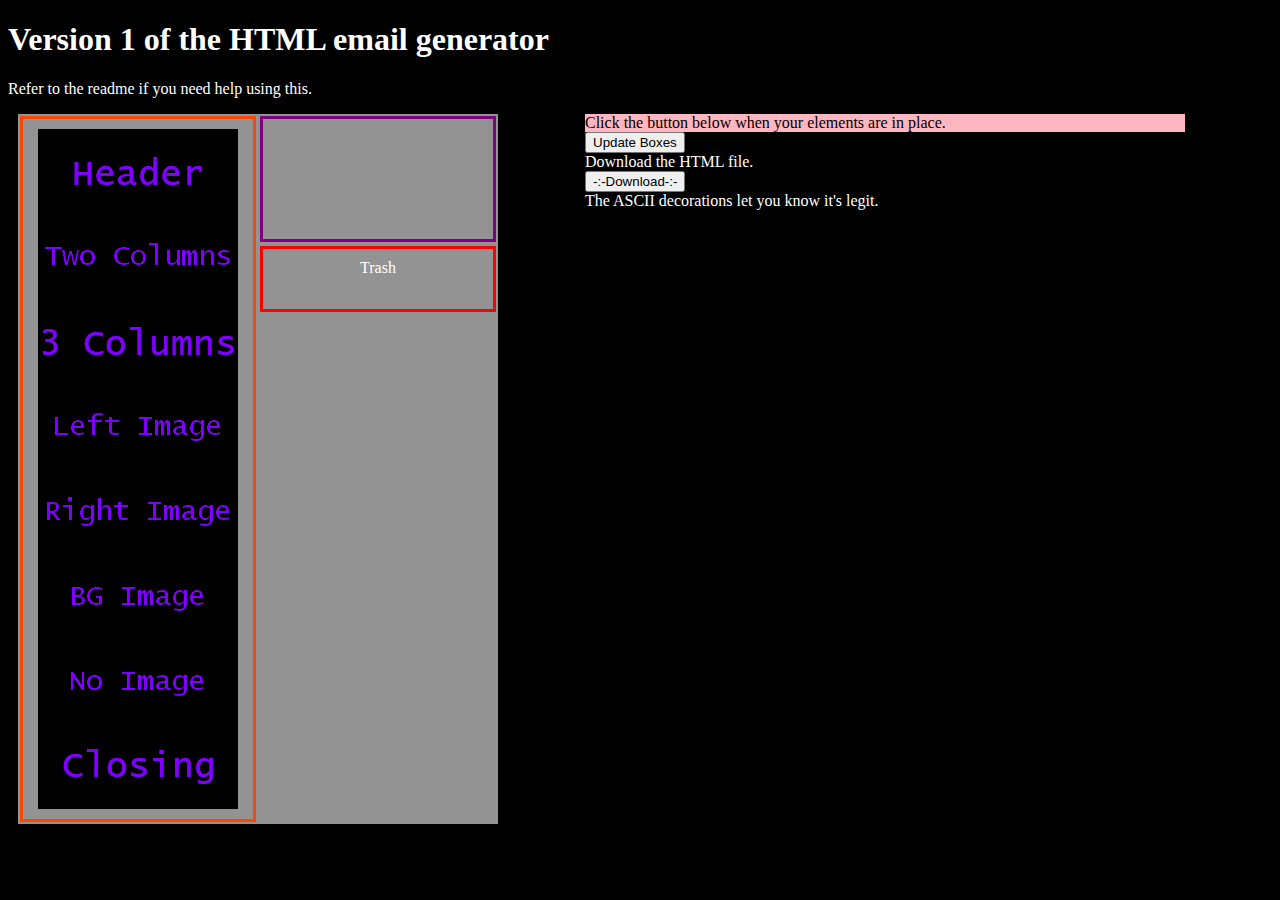
<file: Test.1.html>
<!DOCTYPE html PUBLIC "-//W3C//DTD XHTML 1.1//EN"
"http://www.w3.org/TR/xhtml11/DTD/xhtml11.dtd">
<html xmlns='http://www.w3.org/1999/xhtml'>
	<head>
		<meta http-equiv='Content-Type' content='text/html; charset=utf-8' />
		<title >HTML 5, JavaScript  thingy </title>
		<link rel="stylesheet" type="text/css" href="CSS/test.css">
		<script type="text/javascript" src="Scripts/test.1.js"></script>
		<script type="text/javascript" src="Scripts/nicEdit.js"></script>
		<script type="text/javascript">
//<![CDATA[
bkLib.onDomLoaded(function() { nicEditors.allTextAreas() });
//]]>
		</script>
	</head>
<body>
<h1>Version 1 of the HTML email generator</h1>
<p>Refer to the readme if you need help using this.</p>
<div id="grandparent">
	<div class="parent">
		<div class="topbox" id="div1" ondrop="drop(event)" ondragover="allowDrop(event)" >
			<img src="./Assets/Heading.png" align="center" width="200" height="85" draggable="true" ondragstart="startDrag(event)" ondrag="drag(event)"  class="heading" id="heading_1" ondragover="dragOver(event)" ondragleave="dragEnd(event)">
			<img src="./Assets/twocols.png" align="center" width="200" height="85" draggable="true" ondragstart="startDrag(event)" ondrag="drag(event)"  class="twocols" id="twocols_1" ondragover="dragOver(event)" ondragleave="dragEnd(event)">
			<img src="./Assets/threecols.png" align="center" width="200" height="85" draggable="true" ondragstart="startDrag(event)" ondrag="drag(event)"  class="threecols" id="threecols_1" ondragover="dragOver(event)" ondragleave="dragEnd(event)">
			<img src="./Assets/Leftimg.png" align="center" width="200" height="85" draggable="true" ondragstart="startDrag(event)" ondrag="drag(event)"  class="leftimg" id="leftimg_1" ondragover="dragOver(event)" ondragleave="dragEnd(event)">
			<img src="./Assets/Rightimg.png" align="center" width="200" height="85" draggable="true" ondragstart="startDrag(event)" ondrag="drag(event)"  class="rightimg" id="rightimg_1" ondragover="dragOver(event)" ondragleave="dragEnd(event)">
			<img src="./Assets/BGimg.png" align="center" width="200" height="85" draggable="true" ondragstart="startDrag(event)" ondrag="drag(event)"  class="bgimg" id="bgimg_1" ondragover="dragOver(event)" ondragleave="dragEnd(event)">
			<img src="./Assets/Noimg.png" align="center" width="200" height="85" draggable="true" ondragstart="startDrag(event)" ondrag="drag(event)"  class="noimg" id="noimg_1" ondragover="dragOver(event)" ondragleave="dragEnd(event)">
			<img src="./Assets/Closing.png" align="center" width="200" height="85" draggable="true" ondragstart="startDrag(event)" ondrag="drag(event)"  class="closing" id="closing_1" ondragover="dragOver(event)" ondragleave="dragEnd(event)">
		</div>
		<div class="cousins">
			<div class="dropbox" id="div2" ondrop="drop(event)" ondragover="allowDrop(event)"></div>
			<div class="trash" id="trash" ondrop="trash(event)" ondragover="allowDrop(event)">Trash</div>
		</div>
	</div>
	<div id="outputparent">
		<div id="textbox">
			<div id="replacerator">Click the button below when your elements are in place.</div>
			<div id="buttonator">
				<!--<button onclick="replaceMe()">OwO</button>
				<button onclick="findTags()">findTags</button> !-->
				<button onclick="makeItHtml()">Update Boxes</button>
				<br /><a href"" id="a">Download the HTML file.</a>
				<br /><button onclick="makeItADoc('file text', 'output.txt', 'text/plain')">-:-Download-:-  </button>
				<br />The ASCII decorations let you know it's legit.
				<br /><p style="color:black;">http://u.cubeupload.com/XBLOssia/NewSignatureThunderb.png</p>
			</div>
		</div>
	</div>
</div>
<script>
	function noEnter(){
    return !(window.event && window.event.keyCode == 13);
	};
</script>
</body>
</file>
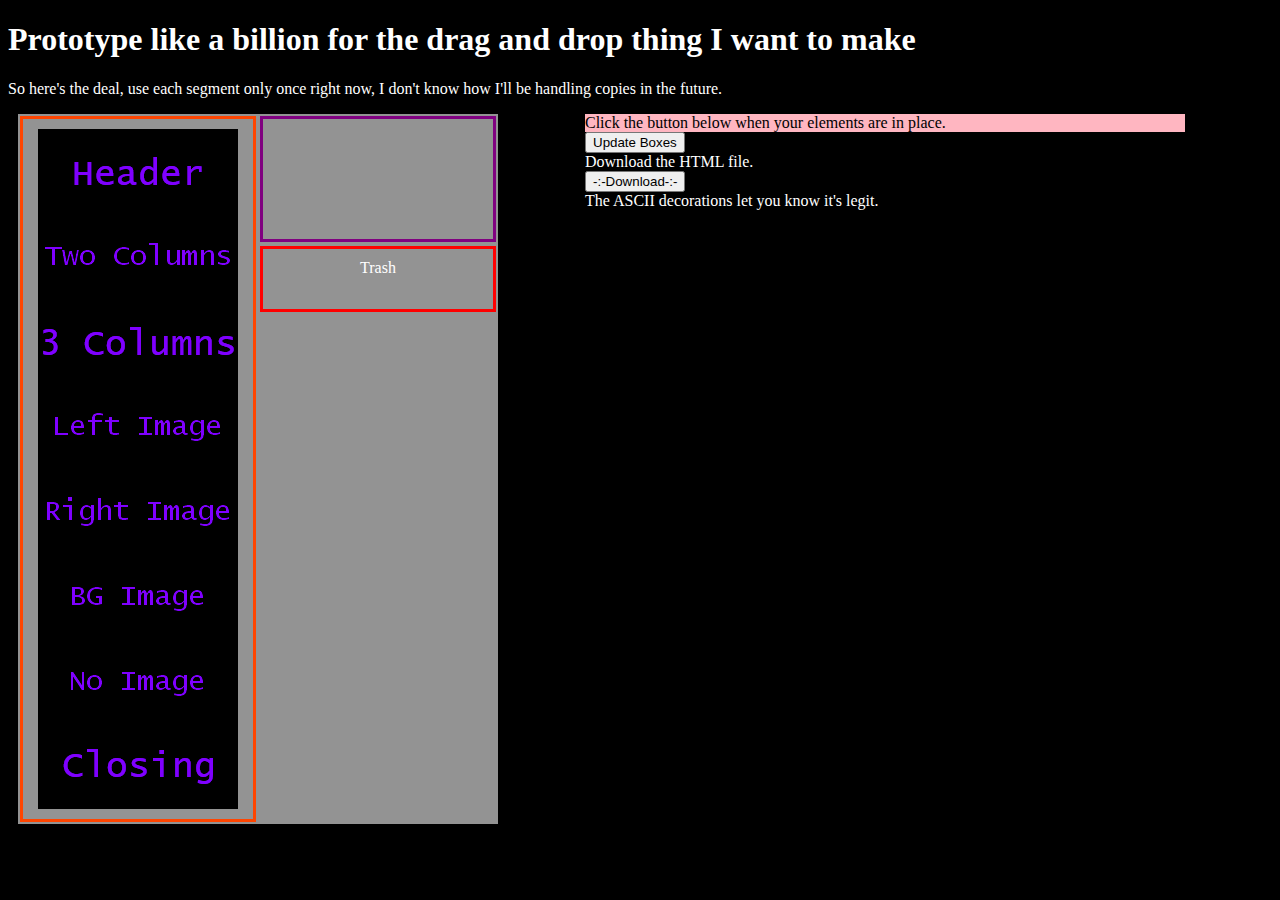
<file: Test.2.html>
<!DOCTYPE html PUBLIC "-//W3C//DTD XHTML 1.1//EN"
"http://www.w3.org/TR/xhtml11/DTD/xhtml11.dtd">
<html xmlns='http://www.w3.org/1999/xhtml'>
	<head>
		<meta http-equiv='Content-Type' content='text/html; charset=utf-8' />
		<title >HTML 5, JavaScript  thingy </title>
		<link rel="stylesheet" type="text/css" href="CSS/test.css">
		<script type="text/javascript" src="Scripts/test.1.js"></script>
		<script type="text/javascript" src="Scripts/nicEdit.js"></script>
		<script type="text/javascript">
//<![CDATA[
bkLib.onDomLoaded(function() { nicEditors.allTextAreas() });
//]]>
		</script>
	</head>
<body>
<h1>Prototype like a billion for the drag and drop thing I want to make</h1>
<p>So here's the deal, use each segment only once right now, I don't know how I'll be handling copies in the future.</p>
<div id="grandparent">
	<div class="parent">
		<div class="topbox" id="div1" ondrop="drop(event)" ondragover="allowDrop(event)" >
			<img src="./Assets/Heading.png" align="center" width="200" height="85" draggable="true" ondragstart="startDrag(event)" ondrag="drag(event)"  class="heading" id="heading_1" ondragover="dragOver(event)" ondragleave="dragEnd(event)">
			<img src="./Assets/twocols.png" align="center" width="200" height="85" draggable="true" ondragstart="startDrag(event)" ondrag="drag(event)"  class="twocols" id="twocols_1" ondragover="dragOver(event)" ondragleave="dragEnd(event)">
			<img src="./Assets/threecols.png" align="center" width="200" height="85" draggable="true" ondragstart="startDrag(event)" ondrag="drag(event)"  class="threecols" id="threecols_1" ondragover="dragOver(event)" ondragleave="dragEnd(event)">
			<img src="./Assets/Leftimg.png" align="center" width="200" height="85" draggable="true" ondragstart="startDrag(event)" ondrag="drag(event)"  class="leftimg" id="leftimg_1" ondragover="dragOver(event)" ondragleave="dragEnd(event)">
			<img src="./Assets/Rightimg.png" align="center" width="200" height="85" draggable="true" ondragstart="startDrag(event)" ondrag="drag(event)"  class="rightimg" id="rightimg_1" ondragover="dragOver(event)" ondragleave="dragEnd(event)">
			<img src="./Assets/BGimg.png" align="center" width="200" height="85" draggable="true" ondragstart="startDrag(event)" ondrag="drag(event)"  class="bgimg" id="bgimg_1" ondragover="dragOver(event)" ondragleave="dragEnd(event)">
			<img src="./Assets/Noimg.png" align="center" width="200" height="85" draggable="true" ondragstart="startDrag(event)" ondrag="drag(event)"  class="noimg" id="noimg_1" ondragover="dragOver(event)" ondragleave="dragEnd(event)">
			<img src="./Assets/Closing.png" align="center" width="200" height="85" draggable="true" ondragstart="startDrag(event)" ondrag="drag(event)"  class="closing" id="closing_1" ondragover="dragOver(event)" ondragleave="dragEnd(event)">
		</div>
		<div class="cousins">
			<div class="dropbox" id="div2" ondrop="drop(event)" ondragover="allowDrop(event)"></div>
			<div class="trash" id="trash" ondrop="trash(event)" ondragover="allowDrop(event)">Trash</div>
		</div>
	</div>
	<div id="outputparent">
		<div id="textbox">
			<div id="replacerator">Click the button below when your elements are in place.</div>
			<div id="buttonator">
				<!--<button onclick="replaceMe()">OwO</button>
				<button onclick="findTags()">findTags</button> !-->
				<button onclick="makeItHtml()">Update Boxes</button>
				<br /><a href"" id="a">Download the HTML file.</a>
				<br /><button onclick="makeItADoc('file text', 'output.txt', 'text/plain')">-:-Download-:-  </button>
				<br />The ASCII decorations let you know it's legit.
			</div>
		</div>
	</div>
</div>
<script>
	function noEnter(){
    return !(window.event && window.event.keyCode == 13);
	};
</script>
</body>
</file>
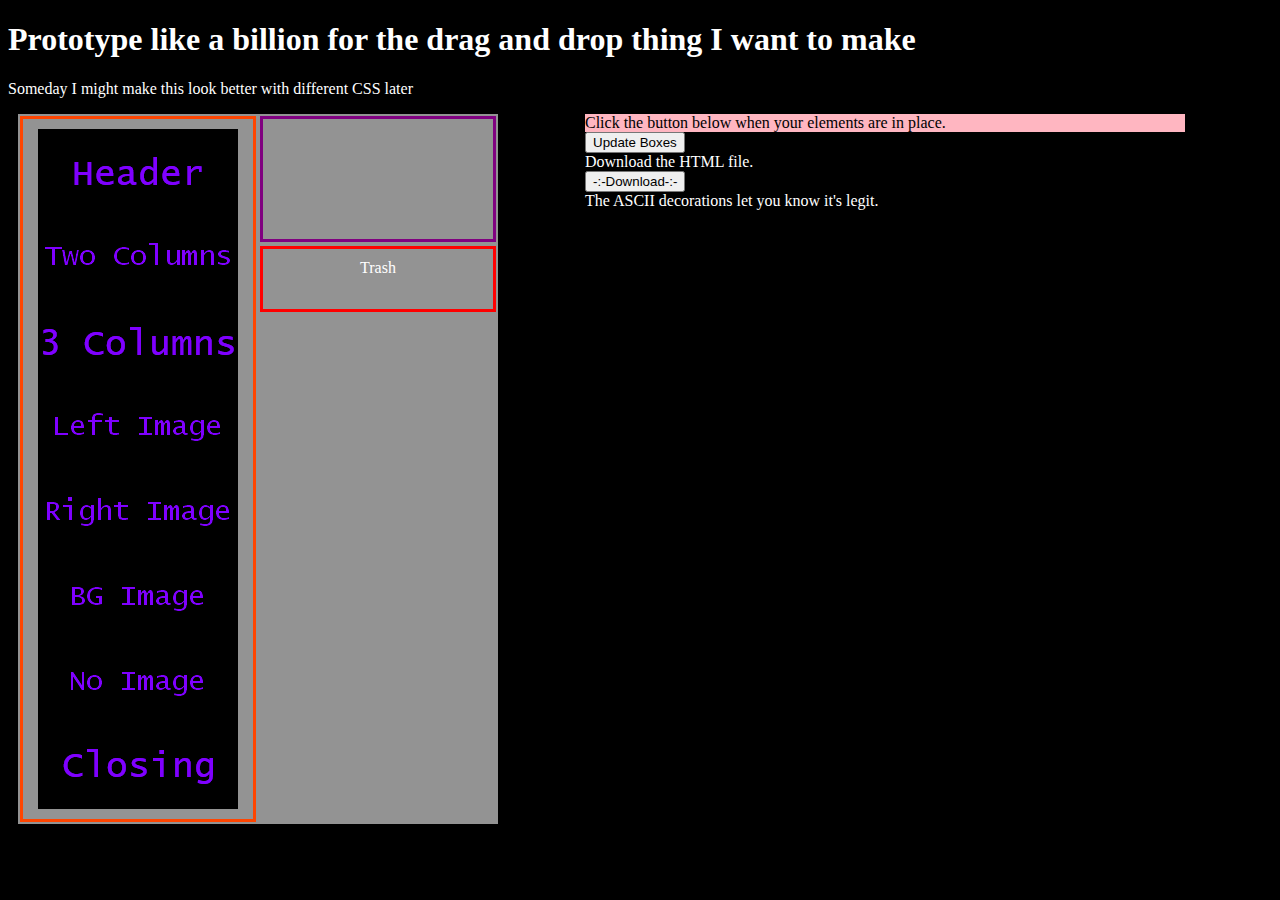
<file: Test.old2.html>
<!DOCTYPE html PUBLIC "-//W3C//DTD XHTML 1.1//EN"
"http://www.w3.org/TR/xhtml11/DTD/xhtml11.dtd">
<html xmlns='http://www.w3.org/1999/xhtml'>
	<head>
		<meta http-equiv='Content-Type' content='text/html; charset=utf-8' />
		<title >HTML 5, JavaScript  thingy </title>
		<link rel="stylesheet" type="text/css" href="CSS/test.css">
		<script src="Scripts/test.1.js"></script>
		<script src="Dev/vue.js"></script>
	</head>
<body>
<h1>Prototype like a billion for the drag and drop thing I want to make</h1>
<p>Someday I might make this look better with different CSS later</p>
<div id="grandparent">
	<div class="parent">
		<div class="topbox" id="div1" ondrop="drop(event)" ondragover="allowDrop(event)" >
			<img src="./Assets/Heading.png" align="center" width="200" height="85" draggable="true" ondragstart="startDrag(event)" ondrag="drag(event)"  class="heading" id="heading_1" ondragover="dragOver(event)" ondragleave="dragEnd(event)">
			<img src="./Assets/twocols.png" align="center" width="200" height="85" draggable="true" ondragstart="startDrag(event)" ondrag="drag(event)"  class="twocols" id="twocols_1" ondragover="dragOver(event)" ondragleave="dragEnd(event)">
			<img src="./Assets/threecols.png" align="center" width="200" height="85" draggable="true" ondragstart="startDrag(event)" ondrag="drag(event)"  class="threecols" id="threecols_1" ondragover="dragOver(event)" ondragleave="dragEnd(event)">
			<img src="./Assets/Leftimg.png" align="center" width="200" height="85" draggable="true" ondragstart="startDrag(event)" ondrag="drag(event)"  class="leftimg" id="leftimg_1" ondragover="dragOver(event)" ondragleave="dragEnd(event)">
			<img src="./Assets/Rightimg.png" align="center" width="200" height="85" draggable="true" ondragstart="startDrag(event)" ondrag="drag(event)"  class="rightimg" id="rightimg_1" ondragover="dragOver(event)" ondragleave="dragEnd(event)">
			<img src="./Assets/BGimg.png" align="center" width="200" height="85" draggable="true" ondragstart="startDrag(event)" ondrag="drag(event)"  class="bgimg" id="bgimg_1" ondragover="dragOver(event)" ondragleave="dragEnd(event)">
			<img src="./Assets/Noimg.png" align="center" width="200" height="85" draggable="true" ondragstart="startDrag(event)" ondrag="drag(event)"  class="noimg" id="noimg_1" ondragover="dragOver(event)" ondragleave="dragEnd(event)">
			<img src="./Assets/Closing.png" align="center" width="200" height="85" draggable="true" ondragstart="startDrag(event)" ondrag="drag(event)"  class="closing" id="closing_1" ondragover="dragOver(event)" ondragleave="dragEnd(event)">
		</div>
		<div class="cousins">
			<div class="dropbox" id="div2" ondrop="drop(event)" ondragover="allowDrop(event)"></div>
			<div class="trash" id="trash" ondrop="trash(event)" ondragover="allowDrop(event)">Trash</div>
		</div>
	</div>
	<div id="outputparent">
		<div id="textbox">
			<div id="replacerator">Click the button below when your elements are in place.</div>
			<div id="buttonator">
				<!--<button onclick="replaceMe()">OwO</button>
				<button onclick="findTags()">findTags</button> !-->
				<button onclick="makeItHtml()">Update Boxes</button>
				<br /><a href"" id="a">Download the HTML file.</a>
				<br /><button onclick="makeItADoc('file text', 'output.txt', 'text/plain');">-:-Download-:-  </button>
				<br />The ASCII decorations let you know it's legit.
			</div>
		</div>
	</div>
</div>
<script>
	function noEnter(){
    return !(window.event && window.event.keyCode == 13);
	};
</script>
</body>
</file>
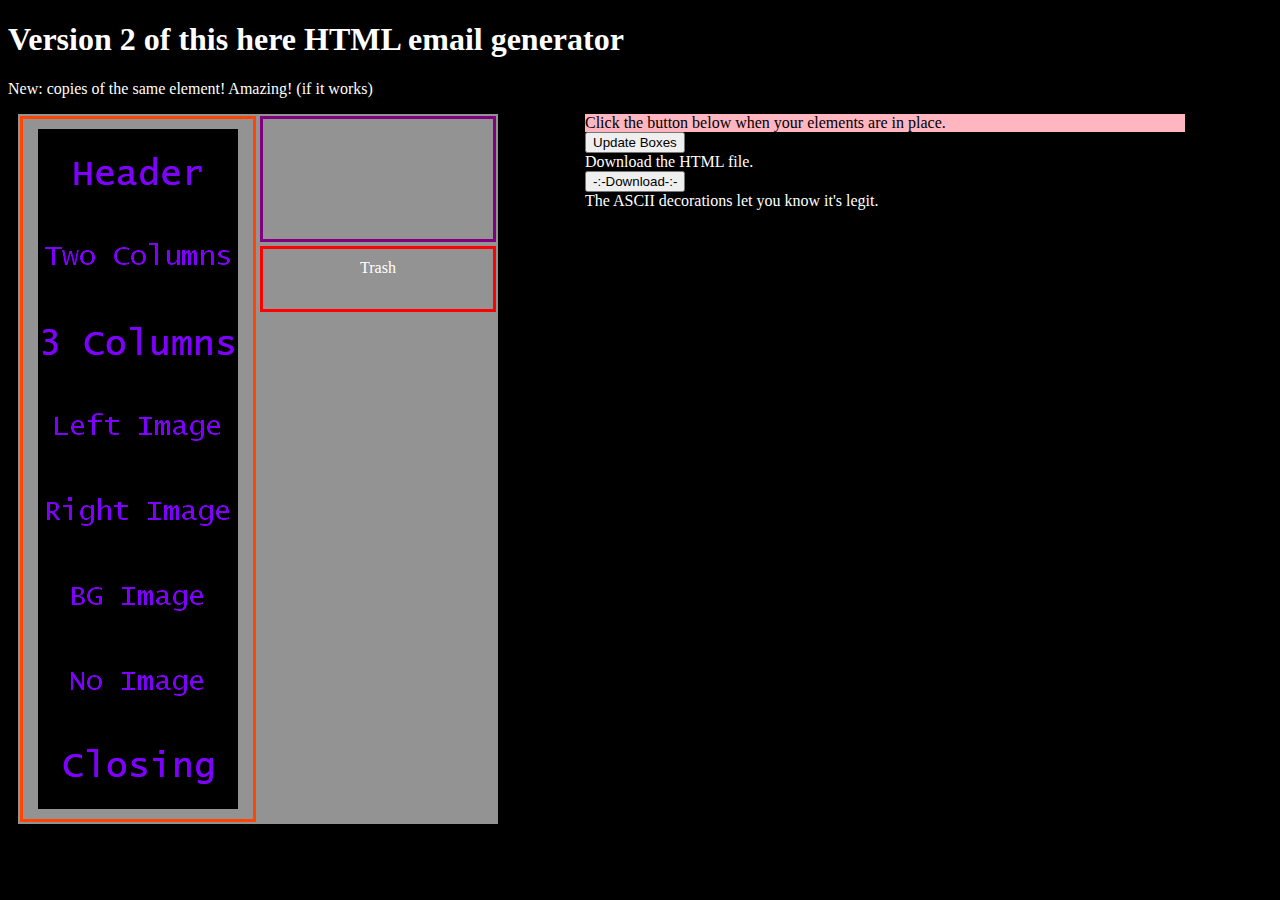
<file: test2.html>
<!DOCTYPE html PUBLIC "-//W3C//DTD XHTML 1.1//EN"
"http://www.w3.org/TR/xhtml11/DTD/xhtml11.dtd">
<html xmlns='http://www.w3.org/1999/xhtml'>
	<head>
		<meta http-equiv='Content-Type' content='text/html; charset=utf-8' />
		<title >HTML 5, JavaScript  thingy </title>
		<link rel="stylesheet" type="text/css" href="CSS/test.css">
		<script type="text/javascript" src="Scripts/test.2.js"></script>
		<script type="text/javascript" src="Scripts/nicEdit.js"></script>
		<script type="text/javascript">
            //<![CDATA[
            bkLib.onDomLoaded(function() { nicEditors.allTextAreas() });
            //]]>
		</script>
    </head>
    <body>
        <h1>Version 2 of this here HTML email generator</h1>
        <p>New: copies of the same element! Amazing! (if it works)</p>
        <div id="grandparent">
            <div class="parent">
                <div class="topbox" id="div1" ondrop="drop(event)" ondragover="allowDrop(event)" >
                    <img src="./Assets/Heading.png" align="center" width="200" height="85" draggable="true" ondragstart="startDrag(event)" ondrag="drag(event)"  class="heading" id="heading_1" ondragover="dragOver(event)" ondragleave="dragEnd(event)">
                    <img src="./Assets/twocols.png" align="center" width="200" height="85" draggable="true" ondragstart="startDrag(event)" ondrag="drag(event)"  class="twocols" id="twocols_1" ondragover="dragOver(event)" ondragleave="dragEnd(event)">
                    <img src="./Assets/threecols.png" align="center" width="200" height="85" draggable="true" ondragstart="startDrag(event)" ondrag="drag(event)"  class="threecols" id="threecols_1" ondragover="dragOver(event)" ondragleave="dragEnd(event)">
                    <img src="./Assets/Leftimg.png" align="center" width="200" height="85" draggable="true" ondragstart="startDrag(event)" ondrag="drag(event)"  class="leftimg" id="leftimg_1" ondragover="dragOver(event)" ondragleave="dragEnd(event)">
                    <img src="./Assets/Rightimg.png" align="center" width="200" height="85" draggable="true" ondragstart="startDrag(event)" ondrag="drag(event)"  class="rightimg" id="rightimg_1" ondragover="dragOver(event)" ondragleave="dragEnd(event)">
                    <img src="./Assets/BGimg.png" align="center" width="200" height="85" draggable="true" ondragstart="startDrag(event)" ondrag="drag(event)"  class="bgimg" id="bgimg_1" ondragover="dragOver(event)" ondragleave="dragEnd(event)">
                    <img src="./Assets/Noimg.png" align="center" width="200" height="85" draggable="true" ondragstart="startDrag(event)" ondrag="drag(event)"  class="noimg" id="noimg_1" ondragover="dragOver(event)" ondragleave="dragEnd(event)">
                    <img src="./Assets/Closing.png" align="center" width="200" height="85" draggable="true" ondragstart="startDrag(event)" ondrag="drag(event)"  class="closing" id="closing_1" ondragover="dragOver(event)" ondragleave="dragEnd(event)">
                </div>
                <div class="cousins">
                    <div class="dropbox" id="div2" ondrop="drop(event)" ondragover="allowDrop(event)"></div>
                    <div class="trash" id="trash" ondrop="trash(event)" ondragover="allowDrop(event)">Trash</div>
                </div>
            </div>
            <div id="outputparent">
                <div id="textbox">
                    <div id="replacerator">Click the button below when your elements are in place.</div>
                    <div id="buttonator">
                        <!--<button onclick="replaceMe()">OwO</button>
                        <button onclick="findTags()">findTags</button> !-->
                        <button onclick="makeItHtml()">Update Boxes</button>
                        <br /><a href"" id="a">Download the HTML file.</a>
                        <br /><button onclick="makeItADoc('file text', 'output.txt', 'text/plain')">-:-Download-:-  </button>
                        <br />The ASCII decorations let you know it's legit.
                        <br /><p style="color:black;">https://gdurl.com/NlFf</p>
                    </div>
                </div>
            </div>
        </div>
        <script>
            function noEnter(){
            return !(window.event && window.event.keyCode == 13);
            };
        </script>

    </body>
</file>
<file: CSS/test.css>
html {
    background-color: black;
    color: white;
    overflow-y: hidden;
}

#grandparent {
    display:flex;
    flex-direction: row;
    flex-wrap: wrap;
    align-content: stretch;
    align-items: stretch;
    background-color: black;
    color: white;
    max-height: 700px;
}

div.parent {
    display:flex;
    flex-direction: row;
    align-content: stretch;
    align-items: stretch;
    text-align: center;
    text-justify: auto;
    background-color: rgba(196, 196, 196, 0.75);
    max-height: 100%;
    max-width: 40%;
    margin: auto auto auto 10px;
}

div.cousins {
    display: flex;
    flex-direction: column;
    align-content: stretch;
    align-items: stretch;
}

#textbox{
    text-align: left;
    background-color: light-gray;
    height: 100%;
    width: 600px;
    margin: auto;
}

div.topbox  {
    display:flex;
    flex-direction: column;
    float: left;
    align-content: center;
    align-items: center;
    min-width: 210px;
    min-height: 100px;
    margin: 2px;
    padding: 10px;
    border: 3px solid orangered;
}

div.dropbox  {
    display:flex;
    flex-direction: column;
    float: left;
    align-content: center;
    align-items: center;
    min-width: 210px;
    min-height: 100px;
    margin: 2px;
    padding: 10px;
    border: 3px solid purple;
}

div.trash  {
    float: left;
    width: 210px;
    height: 40px;
    margin: 2px;
    padding: 10px;
    border: 3px solid red;
}

#outputparent {
    align-content: flex-start;
    align-items: flex-start;
    align-self: stretch;
    flex-grow: 2;
}

#replacerator{
    background-color: lightpink;
    color: black;
    display:flex;
    flex-direction: column;
    align-content: flex-start;
    align-items: flex-start;
    overflow-y: auto;
    max-height: 700px;
}
textarea{
    background-color: white;
    color: black;
}
</file>
